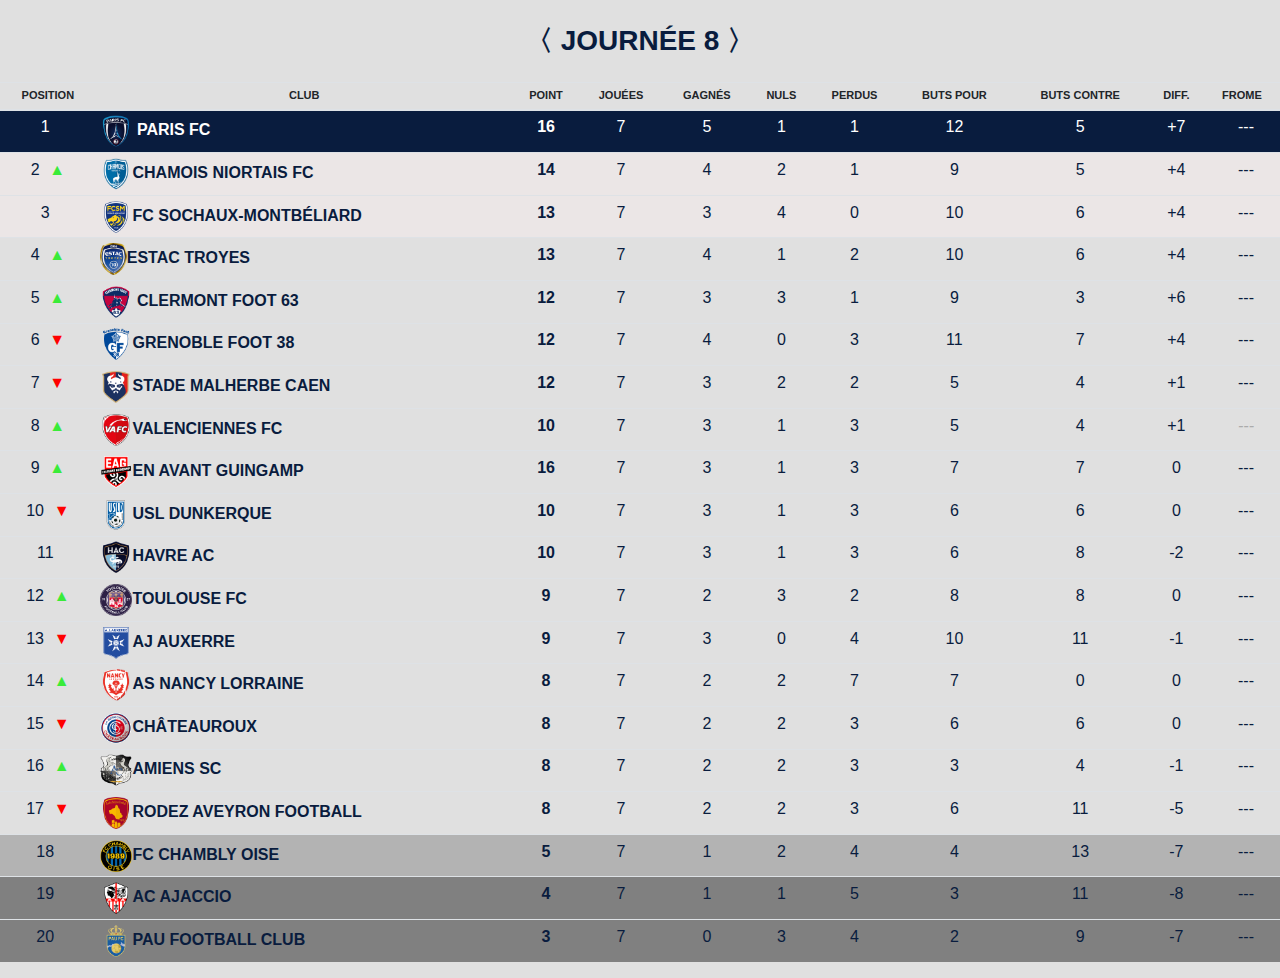
<file: Exercice BKT ligue2/index.html>
<!doctype html>
<html lang="fr">

<head>
  <title>Ligue 2</title>
  <!-- Required meta tags -->
  <meta charset="utf-8">
  <meta name="viewport" content="width=device-width, initial-scale=1, shrink-to-fit=no">

  <!-- Bootstrap CSS -->
  <link rel="stylesheet" type="text/css" href="assets/style.css" />
  <link rel="stylesheet" href="https://pro.fontawesome.com/releases/v5.10.0/css/all.css"
    integrity="sha384-AYmEC3Yw5cVb3ZcuHtOA93w35dYTsvhLPVnYs9eStHfGJvOvKxVfELGroGkvsg+p" crossorigin="anonymous" />
  <link rel="stylesheet" href="https://stackpath.bootstrapcdn.com/bootstrap/4.3.1/css/bootstrap.min.css"
    integrity="sha384-ggOyR0iXCbMQv3Xipma34MD+dH/1fQ784/j6cY/iJTQUOhcWr7x9JvoRxT2MZw1T" crossorigin="anonymous">
</head>

<body>
  <div class="container-fluid">
    <div class="row justify-content-center">
      <p class="h3 font-weight-bold m-4"> &#12296; JOURNÉE 8 &#12297; </p>
    </div>
    <div class="tab row">

      <table class="table  table-hover table-sm">

        <thead class="position">
          <tr class="text-center">
            <th>POSITION</th>
            <th>CLUB</th>
            <th class="d-none d-sm-table-cell"> POINT</th>
            <!-- D pour display -none d-sm (disparait à partir du format small)-table-cell (pour format tableau.) -->
            <th class="d-table-cell d-sm-none">PTS</th>
            <!-- celui ci est inversé pour qu'il puisse apparaitre à partir du format small -->
            <th class="d-none d-sm-table-cell">JOUÉES</th>
            <th class="d-table-cell d-sm-none">J</th>
            <th class="d-none d-sm-table-cell">GAGNÉS</th>
            <th class="d-none d-sm-table-cell">NULS </th>
            <th class="d-none d-sm-table-cell">PERDUS </th>
            <th class="d-none d-sm-table-cell">BUTS POUR </th>
            <th class="d-none d-sm-table-cell">BUTS CONTRE </th>
            <th>DIFF.</th>
            <th class="d-none d-sm-table-cell">FROME </th>
          </tr>
        </thead>

        <tboddy>

          <tr class="ligneParis text-center">
            <td> 1 <i class="fa fa-circle graycolor "></i> </td>
            <td class="text-left font-weight-bold"> <img class="logo" src="assets/img/Icons/90.png "> PARIS FC </td>
            <td class="font-weight-bold">16</td>
            <td>7</td>
            <td class="d-none d-sm-table-cell">5</td>
            <td class="d-none d-sm-table-cell">1</td>
            <td class="d-none d-sm-table-cell">1</td>
            <td class="d-none d-sm-table-cell">12</td>
            <td class="d-none d-sm-table-cell">5 </td>
            <td>+7 </td>
            <td class="d-none d-sm-table-cell"> <i class="fa fa-circle greencolor"></i> <i
                class="fa fa-circle greencolor"></i> --- </td>
          </tr>

          <tr class="podium text-center">
            <td> 2 <span class="greencolor"> &#9650; </span> </td>
            <td class="text-left font-weight-bold"> <img class="logo" src="assets/img/Icons/28.png">CHAMOIS NIORTAIS FC
            </td>
            <td class="font-weight-bold">14</td>
            <td>7</td>
            <td class="d-none d-sm-table-cell">4</td>
            <td class="d-none d-sm-table-cell">2</td>
            <td class="d-none d-sm-table-cell">1</td>
            <td class="d-none d-sm-table-cell">9</td>
            <td class="d-none d-sm-table-cell">5 </td>
            <td>+4 </td>
            <td class="d-none d-sm-table-cell"> <i class="fa fa-circle redcolor"></i> <i
                class="fa fa-circle greencolor"></i> --- </td>
          </tr>

          <tr class="podium text-center">
            <td> 3 <i class="fa fa-circle graycolor"></i> </td>
            <td class="text-left font-weight-bold"> <img class="logo" src="assets/img/Icons/160.png">FC
              SOCHAUX-MONTBÉLIARD</td>
            <td class="font-weight-bold">13</td>
            <td>7</td>
            <td class="d-none d-sm-table-cell">3</td>
            <td class="d-none d-sm-table-cell">4 </td>
            <td class="d-none d-sm-table-cell"> 0</td>
            <td class="d-none d-sm-table-cell">10</td>
            <td class="d-none d-sm-table-cell">6 </td>
            <td>+4 </td>
            <td class="d-none d-sm-table-cell"> <i class="fa fa-circle greencolor"></i> <i
                class="fa fa-circle graycolor"></i> --- </td>
          </tr>

          <tr class="text-center">
            <td> 4 <span class="greencolor"> &#9650; </span> </td>
            <td class="text-left font-weight-bold"> <img class="logo" src="assets/img/Icons/33.png">ESTAC TROYES</td>
            <td class="font-weight-bold">13</td>
            <td>7</td>
            <td class="d-none d-sm-table-cell">4</td>
            <td class="d-none d-sm-table-cell">1</td>
            <td class="d-none d-sm-table-cell">2</td>
            <td class="d-none d-sm-table-cell">10</td>
            <td class="d-none d-sm-table-cell">6 </td>
            <td>+4 </td>
            <td class="d-none d-sm-table-cell"> <i class="fa fa-circle graycolor"></i> <i
                class="fa fa-circle greencolor"></i> --- </td>
          </tr>

          <tr class="text-center">
            <td> 5 <span class="greencolor"> &#9650; </span> </td>
            <td class="text-left font-weight-bold"> <img class="logo" src="assets/img/Icons/40.png"> CLERMONT FOOT 63
            </td>
            <td class="font-weight-bold">12</td>
            <td>7</td>
            <td class="d-none d-sm-table-cell">3</td>
            <td class="d-none d-sm-table-cell">3</td>
            <td class="d-none d-sm-table-cell">1</td>
            <td class="d-none d-sm-table-cell">9</td>
            <td class="d-none d-sm-table-cell">3 </td>
            <td>+6 </td>
            <td class="d-none d-sm-table-cell"> <i class="fa fa-circle greencolor"></i> <i
                class="fa fa-circle greencolor"></i> ---</td>
          </tr>

          <tr class="text-center">
            <td> 6 <span class="redcolor"> &#9660; </span> </td>
            <td class="text-left font-weight-bold"> <img class="logo" src="assets/img/Icons/38.png">GRENOBLE FOOT 38
            </td>
            <td class="font-weight-bold">12</td>
            <td>7</td>
            <td class="d-none d-sm-table-cell">4</td>
            <td class="d-none d-sm-table-cell">0</td>
            <td class="d-none d-sm-table-cell">3</td>
            <td class="d-none d-sm-table-cell">11</td>
            <td class="d-none d-sm-table-cell">7 </td>
            <td>+4 </td>
            <td class="d-none d-sm-table-cell"> <i class="fa fa-circle greencolor"></i> <i
                class="fa fa-circle redcolor"></i> --- </td>
          </tr>

          <tr class="text-center">
            <td> 7 <span class="redcolor"> &#9660; </span> </td>
            <td class="text-left font-weight-bold"> <img class="logo" src="assets/img/Icons/20.png">STADE MALHERBE CAEN
            </td>
            <td class="font-weight-bold">12</td>
            <td>7</td>
            <td class="d-none d-sm-table-cell">3</td>
            <td class="d-none d-sm-table-cell">2</td>
            <td class="d-none d-sm-table-cell">2</td>
            <td class="d-none d-sm-table-cell">5</td>
            <td class="d-none d-sm-table-cell">4 </td>
            <td>+1</td>
            <td class="d-none d-sm-table-cell"> <i class="fa fa-circle greencolor"></i> <i
                class="fa fa-circle redcolor"></i> --- </td>
          </tr>

          <tr class="text-center">
            <td> 8 <span class="greencolor"> &#9650; </span> </td>
            <td class="text-left font-weight-bold"> <img class="logo" src="assets/img/Icons/68.png">VALENCIENNES FC</td>
            <td class="font-weight-bold">10</td>
            <td>7</td>
            <td class="d-none d-sm-table-cell">3</td>
            <td class="d-none d-sm-table-cell">1</td>
            <td class="d-none d-sm-table-cell">3</td>
            <td class="d-none d-sm-table-cell">5</td>
            <td class="d-none d-sm-table-cell">4 </td>
            <td>+1 </td>
            <td class="d-none d-sm-table-cell"> <i class="fa fa-circle redcolor"></i> <i class="fa fa-circle graycolor">
                ---</i> </td>
          </tr>

          <tr class="text-center">
            <td> 9 <span class="greencolor"> &#9650; </span> </td>
            <td class="text-left font-weight-bold"> <img class="logo" src="assets/img/Icons/24.png">EN AVANT GUINGAMP
            </td>
            <td class="font-weight-bold">16</td>
            <td>7</td>
            <td class="d-none d-sm-table-cell">3</td>
            <td class="d-none d-sm-table-cell">1</td>
            <td class="d-none d-sm-table-cell">3</td>
            <td class="d-none d-sm-table-cell">7</td>
            <td class="d-none d-sm-table-cell">7 </td>
            <td>0</td>
            <td class="d-none d-sm-table-cell"> <i class="fa fa-circle redcolor"></i> <i
                class="fa fa-circle greencolor"></i> --- </td>
          </tr>

          <tr class="text-center">
            <td> 10 <span class="redcolor"> &#9660; </span> </td>
            <td class="text-left font-weight-bold"> <img class="logo" src="assets/img/Icons/48.png">USL DUNKERQUE</td>
            <td class="font-weight-bold">10</td>
            <td>7</td>
            <td class="d-none d-sm-table-cell">3</td>
            <td class="d-none d-sm-table-cell">1</td>
            <td class="d-none d-sm-table-cell">3</td>
            <td class="d-none d-sm-table-cell">6</td>
            <td class="d-none d-sm-table-cell">6 </td>
            <td>0</td>
            <td class="d-none d-sm-table-cell"> <i class="fa fa-circle greencolor"></i> <i
                class="fa fa-circle redcolor"></i> --- </td>
          </tr>

          <tr class="text-center">
            <td> 11 <i class="fas fa-circle graycolor"></i> </td>
            <td class="text-left font-weight-bold"> <img class="logo" src="assets/img/Icons/5.png">HAVRE AC</td>
            <td class="font-weight-bold">10</td>
            <td>7</td>
            <td class="d-none d-sm-table-cell">3</td>
            <td class="d-none d-sm-table-cell">1</td>
            <td class="d-none d-sm-table-cell">3</td>
            <td class="d-none d-sm-table-cell">6</td>
            <td class="d-none d-sm-table-cell">8</td>
            <td>-2</td>
            <td class="d-none d-sm-table-cell"> <i class="fa fa-circle redcolor"></i> <i
                class="fa fa-circle graycolor"></i> --- </td>
          </tr>

          <tr class="text-center">
            <td> 12 <span class="greencolor"> &#9650; </span> </td>
            <td class="text-left font-weight-bold"> <img class="logo" src="assets/img/Icons/16.png">TOULOUSE FC</td>
            <td class="font-weight-bold">9</td>
            <td>7</td>
            <td class="d-none d-sm-table-cell">2</td>
            <td class="d-none d-sm-table-cell">3</td>
            <td class="d-none d-sm-table-cell">2</td>
            <td class="d-none d-sm-table-cell">8</td>
            <td class="d-none d-sm-table-cell">8</td>
            <td>0</td>
            <td class="d-none d-sm-table-cell"> <i class="fa fa-circle graycolor"></i> <i
                class="fa fa-circle greencolor"></i> --- </td>
          </tr>

          <tr class="text-center">
            <td> 13 <span class="redcolor"> &#9660; </span> </td>
            <td class="text-left font-weight-bold"> <img class="logo" src="assets/img/Icons/2.png">AJ AUXERRE</td>
            <td class="font-weight-bold">9</td>
            <td>7</td>
            <td class="d-none d-sm-table-cell">3</td>
            <td class="d-none d-sm-table-cell">0</td>
            <td class="d-none d-sm-table-cell">4</td>
            <td class="d-none d-sm-table-cell">10</td>
            <td class="d-none d-sm-table-cell">11</td>
            <td>-1</td>
            <td class="d-none d-sm-table-cell"> <i class="fa fa-circle redcolor"></i> <i
                class="fa fa-circle greencolor"></i> --- </td>
          </tr>

          <tr class="text-center">
            <td> 14 <span class="greencolor"> &#9650; </span> </td>
            <td class="text-left font-weight-bold"> <img class="logo" src="assets/img/Icons/11.png">AS NANCY LORRAINE
            </td>
            <td class="font-weight-bold">8</td>
            <td>7</td>
            <td class="d-none d-sm-table-cell">2</td>
            <td class="d-none d-sm-table-cell">2</td>
            <td class="d-none d-sm-table-cell">7</td>
            <td class="d-none d-sm-table-cell">7</td>
            <td class="d-none d-sm-table-cell">0</td>
            <td>0</td>
            <td class="d-none d-sm-table-cell"> <i class="fa fa-circle graycolor"></i> <i
                class="fa fa-circle greencolor"></i> --- </td>
          </tr>

          <tr class="text-center">
            <td> 15 <span class="redcolor"> &#9660; </span> </td>
            <td class="text-left font-weight-bold"> <img class="logo" src="assets/img/Icons/22.png">CHÂTEAUROUX</td>
            <td class="font-weight-bold">8</td>
            <td>7</td>
            <td class="d-none d-sm-table-cell">2</td>
            <td class="d-none d-sm-table-cell">2</td>
            <td class="d-none d-sm-table-cell">3</td>
            <td class="d-none d-sm-table-cell">6</td>
            <td class="d-none d-sm-table-cell">6</td>
            <td>0</td>
            <td class="d-none d-sm-table-cell"> <i class="fa fa-circle graycolor"></i><i
                class="fa fa-circle greencolor"></i> --- </td>
          </tr>

          <tr class="text-center">
            <td> 16 <span class="greencolor"> &#9650; </span> </td>
            <td class="text-left font-weight-bold"> <img class="logo" src="assets/img/Icons/18.png">AMIENS SC</td>
            <td class="font-weight-bold">8</td>
            <td>7</td>
            <td class="d-none d-sm-table-cell">2</td>
            <td class="d-none d-sm-table-cell">2</td>
            <td class="d-none d-sm-table-cell">3</td>
            <td class="d-none d-sm-table-cell">3</td>
            <td class="d-none d-sm-table-cell">4</td>
            <td>-1</td>
            <td class="d-none d-sm-table-cell"> <i class="fa fa-circle redcolor"></i> <i
                class="fa fa-circle greencolor"></i> --- </td>
          </tr>

          <tr class="text-center">
            <td> 17 <span class="redcolor"> &#9660; </span></td>
            <td class="text-left font-weight-bold"> <img class="logo" src="assets/img/Icons/64.png">RODEZ AVEYRON
              FOOTBALL</td>
            <td class="font-weight-bold">8</td>
            <td>7</td>
            <td class="d-none d-sm-table-cell">2</td>
            <td class="d-none d-sm-table-cell">2</td>
            <td class="d-none d-sm-table-cell">3</td>
            <td class="d-none d-sm-table-cell">6</td>
            <td class="d-none d-sm-table-cell">11</td>
            <td>-5</td>
            <td class="d-none d-sm-table-cell"> <i class="fa fa-circle redcolor"></i> <i
                class="fa fa-circle redcolor"></i> ---</td>
          </tr>

          <tr class="CHAMBLY graycolor text-center">
            <td> 18 <i class="fas fa-circle graycolor"></i> </td>
            <td class="text-left font-weight-bold"> <img class="logo" src="assets/img/Icons/9443.png">FC CHAMBLY OISE
            </td>
            <td class="font-weight-bold">5</td>
            <td>7</td>
            <td class="d-none d-sm-table-cell">1</td>
            <td class="d-none d-sm-table-cell">2</td>
            <td class="d-none d-sm-table-cell">4</td>
            <td class="d-none d-sm-table-cell">4</td>
            <td class="d-none d-sm-table-cell">13</td>
            <td>-7</td>
            <td class="d-none d-sm-table-cell"> <i class="fa fa-circle redcolor"></i> <i
                class="fa fa-circle redcolor"></i>---</td>
          </tr>

          <tr class="derniers text-center">
            <td> 19 <i class="fas fa-circle graycolor"></i> </td>
            <td class="text-left font-weight-bold"> <img class="logo" src="assets/img/Icons/17.png">AC AJACCIO</td>
            <td class="font-weight-bold">4</td>
            <td>7</td>
            <td class="d-none d-sm-table-cell">1</td>
            <td class="d-none d-sm-table-cell">1</td>
            <td class="d-none d-sm-table-cell">5</td>
            <td class="d-none d-sm-table-cell">3</td>
            <td class="d-none d-sm-table-cell">11</td>
            <td>-8</td>
            <td class="d-none d-sm-table-cell"> <i class="fa fa-circle redcolor"></i> <i
                class="fa fa-circle redcolor"></i> --- </td>
          </tr>

          <tr class="derniers text-center">
            <td> 20 <i class="fas fa-circle graycolor"></i> </td>
            <td class="text-left font-weight-bold"> <img class="logo" src="assets/img/Icons/73.png">PAU FOOTBALL CLUB
            </td>
            <td class="font-weight-bold">3</td>
            <td>7</td>
            <td class="d-none d-sm-table-cell">0</td>
            <td class="d-none d-sm-table-cell">3</td>
            <td class="d-none d-sm-table-cell">4</td>
            <td class="d-none d-sm-table-cell">2</td>
            <td class="d-none d-sm-table-cell">9</td>
            <td>-7</td>
            <td class="d-none d-sm-table-cell"> <i class="fa fa-circle redcolor"></i> <i
                class="fa fa-circle redcolor"></i> ---</td>
          </tr>


        </tboddy>
      </table>
    </div>


  </div>



  <!-- Optional JavaScript -->
  <!-- jQuery first, then Popper.js, then Bootstrap JS -->
  <script src="https://code.jquery.com/jquery-3.3.1.slim.min.js"
    integrity="sha384-q8i/X+965DzO0rT7abK41JStQIAqVgRVzpbzo5smXKp4YfRvH+8abtTE1Pi6jizo" crossorigin="anonymous">
  </script>
  <script src="https://cdnjs.cloudflare.com/ajax/libs/popper.js/1.14.7/umd/popper.min.js"
    integrity="sha384-UO2eT0CpHqdSJQ6hJty5KVphtPhzWj9WO1clHTMGa3JDZwrnQq4sF86dIHNDz0W1" crossorigin="anonymous">
  </script>
  <script src="https://stackpath.bootstrapcdn.com/bootstrap/4.3.1/js/bootstrap.min.js"
    integrity="sha384-JjSmVgyd0p3pXB1rRibZUAYoIIy6OrQ6VrjIEaFf/nJGzIxFDsf4x0xIM+B07jRM" crossorigin="anonymous">
  </script>
</body>

</html>
</file>
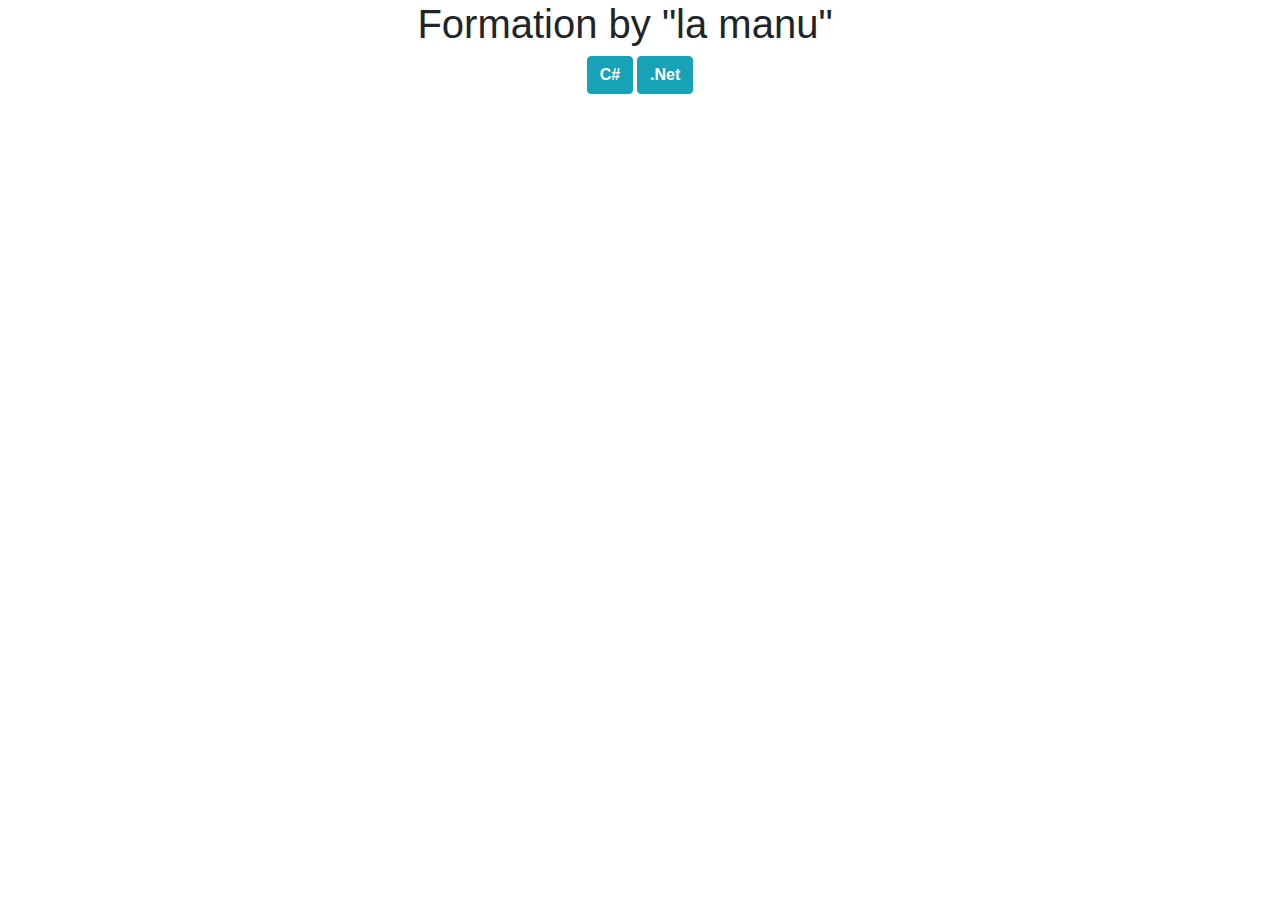
<file: exercice3.html>
<!doctype html>
<html lang="fr">

<head>
    <title>Title</title>
    <!-- Required meta tags -->
    <meta charset="utf-8">
    <meta name="viewport" content="width=device-width, initial-scale=1, shrink-to-fit=no">

    <!-- Bootstrap CSS -->
    <link rel="stylesheet" href="https://stackpath.bootstrapcdn.com/bootstrap/4.3.1/css/bootstrap.min.css"
        integrity="sha384-ggOyR0iXCbMQv3Xipma34MD+dH/1fQ784/j6cY/iJTQUOhcWr7x9JvoRxT2MZw1T" crossorigin="anonymous">
</head>

<body>
    <div class="row justify-content-center col-sm-auto">
        <h1>Formation by "la manu" </h1>
    </div>
    <div class="row justify-content-center">
        <button type="button" class=" col-sm-auto rounded ml  btn btn-info font-weight-bold">C#</button>
        <button type="button" class=" col-sm-auto rounded ml-1 btn btn-info font-weight-bold">.Net</button>
    </div>







    <!-- Optional JavaScript -->
    <!-- jQuery first, then Popper.js, then Bootstrap JS -->
    <script src="https://code.jquery.com/jquery-3.3.1.slim.min.js"
        integrity="sha384-q8i/X+965DzO0rT7abK41JStQIAqVgRVzpbzo5smXKp4YfRvH+8abtTE1Pi6jizo" crossorigin="anonymous">
    </script>
    <script src="https://cdnjs.cloudflare.com/ajax/libs/popper.js/1.14.7/umd/popper.min.js"
        integrity="sha384-UO2eT0CpHqdSJQ6hJty5KVphtPhzWj9WO1clHTMGa3JDZwrnQq4sF86dIHNDz0W1" crossorigin="anonymous">
    </script>
    <script src="https://stackpath.bootstrapcdn.com/bootstrap/4.3.1/js/bootstrap.min.js"
        integrity="sha384-JjSmVgyd0p3pXB1rRibZUAYoIIy6OrQ6VrjIEaFf/nJGzIxFDsf4x0xIM+B07jRM" crossorigin="anonymous">
    </script>
</body>

</html>
</file>
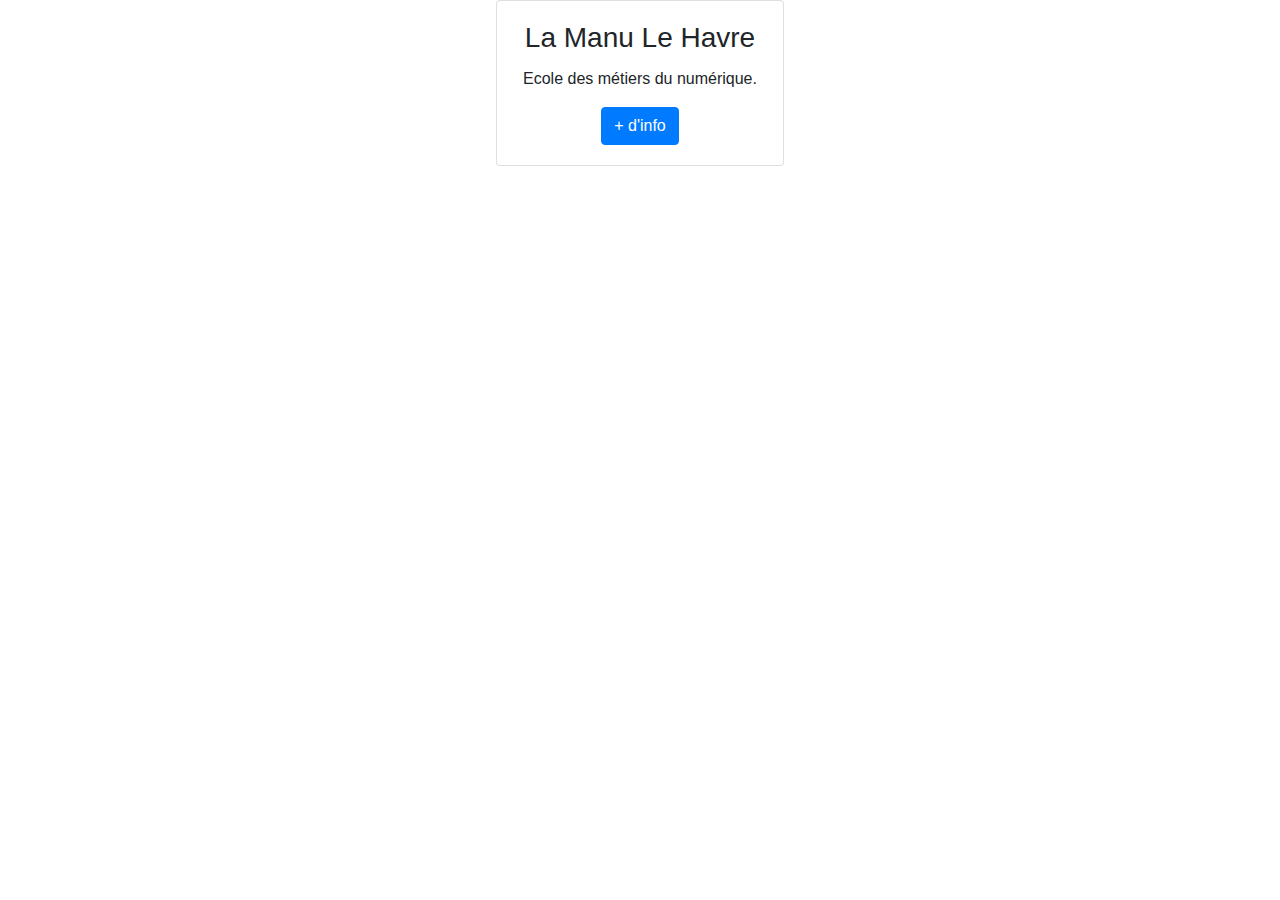
<file: exercice4.html>
<!doctype html>
<html lang="fr">

<head>
  <title>Title</title>
  <!-- Required meta tags -->
  <meta charset="utf-8">
  <meta name="viewport" content="width=device-width, initial-scale=1, shrink-to-fit=no">

  <!-- Bootstrap CSS -->
  <link rel="stylesheet" href="https://stackpath.bootstrapcdn.com/bootstrap/4.3.1/css/bootstrap.min.css"
    integrity="sha384-ggOyR0iXCbMQv3Xipma34MD+dH/1fQ784/j6cY/iJTQUOhcWr7x9JvoRxT2MZw1T" crossorigin="anonymous">
</head>

<body>
  <div class="container-fluid ">
    <div class="row  justify-content-center">
      <div class="col-auto">
        <div class="card text-center " style="width: 18rem;">
          <div class="card-body ">
            <p class="card-title h3">La Manu Le Havre</p>
            <p class="card-text">Ecole des métiers du numérique.</p>
            <button type="button" class="btn btn-primary" data-toggle="modal" data-target="#exampleModal"> + d'info
            </button>
          </div>
        </div>

        <!-- Modal -->
        <div class="modal fade" id="exampleModal" tabindex="-1" role="dialog" aria-labelledby="lienVersLaManu"
          aria-hidden="true">
          <div class="modal-dialog" role="document">
            <div class="modal-content">
              <div class="modal-header">
                <p class="modal-title h5">La Manu Le Havre</p>
                <button type="button" class="close" data-dismiss="modal" aria-label="Close">
                  <span aria-hidden="true">&times;</span>
                </button>
              </div>
              <div class="modal-body bg-primary text-white text-center">
                https://lamanu.fr/le-havre
              </div>
              <div class="modal-footer">
                <button type="button" class="btn btn-secondary" data-dismiss="modal"> X Fermer</button>
              </div>
            </div>
          </div>
        </div>
      </div>
    </div>

  </div>


  <!-- Optional JavaScript -->
  <!-- jQuery first, then Popper.js, then Bootstrap JS -->
  <script src="https://code.jquery.com/jquery-3.3.1.slim.min.js"
    integrity="sha384-q8i/X+965DzO0rT7abK41JStQIAqVgRVzpbzo5smXKp4YfRvH+8abtTE1Pi6jizo" crossorigin="anonymous">
  </script>
  <script src="https://cdnjs.cloudflare.com/ajax/libs/popper.js/1.14.7/umd/popper.min.js"
    integrity="sha384-UO2eT0CpHqdSJQ6hJty5KVphtPhzWj9WO1clHTMGa3JDZwrnQq4sF86dIHNDz0W1" crossorigin="anonymous">
  </script>
  <script src="https://stackpath.bootstrapcdn.com/bootstrap/4.3.1/js/bootstrap.min.js"
    integrity="sha384-JjSmVgyd0p3pXB1rRibZUAYoIIy6OrQ6VrjIEaFf/nJGzIxFDsf4x0xIM+B07jRM" crossorigin="anonymous">
  </script>
</body>

</html>
</file>
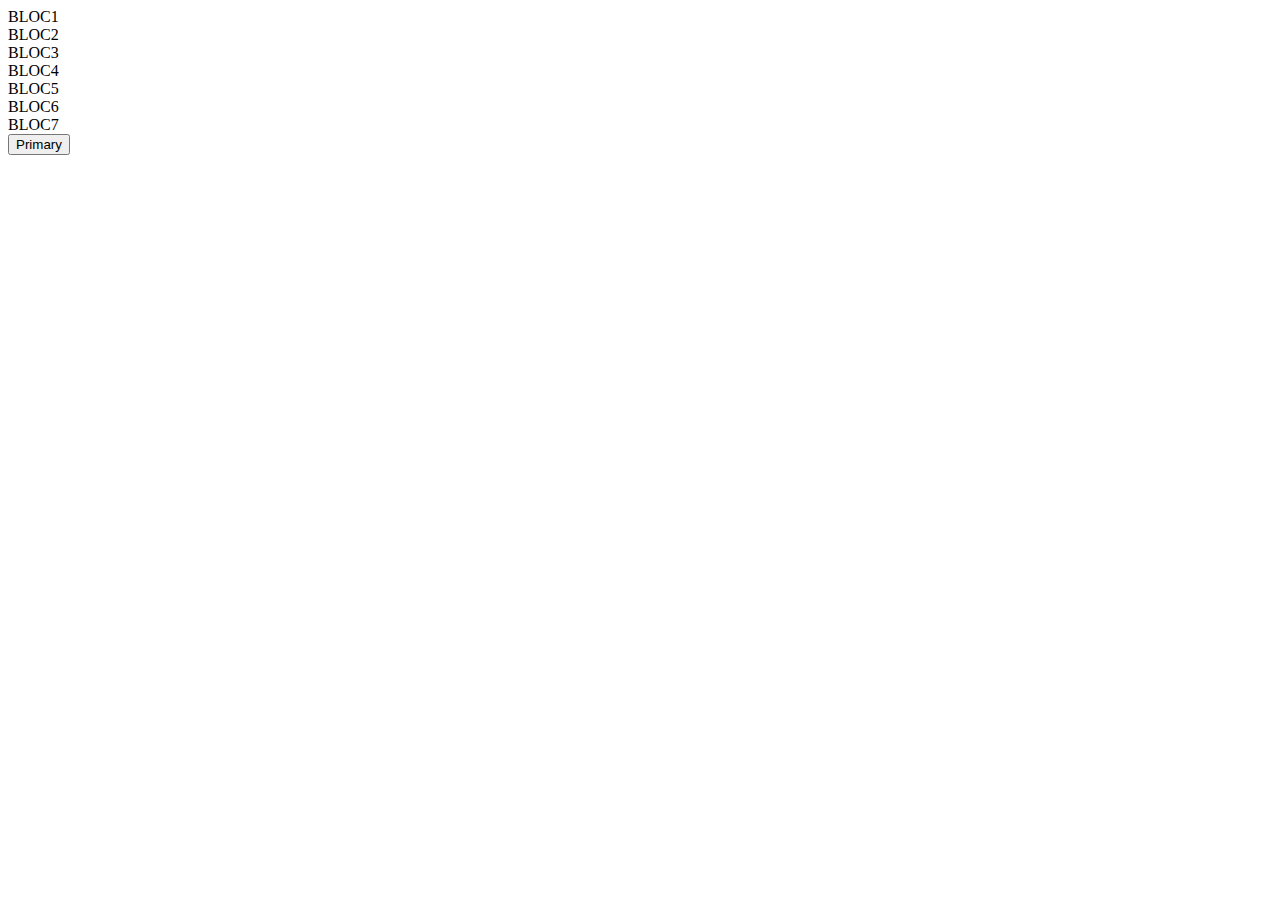
<file: exerice.html>
<!DOCTYPE html>
<html lang="fr">

<head>
    <meta charset="UTF-8">
    <meta name="viewport" content="width=device-width, initial-scale=1.0">
    <link rel="stylesheet" href="https://stackpath.bootstrapcdn.com/bootstrap/4.1.3/css/bootstrap.min.css"
        integrity="sha384-MCw98/SFnGE8fJT3GXwEOngsV7Zt27NXFoaoApmYm81iuXoPkFOJwJ8ERdknLPMO" crossorigin="anonymous">
    <title>exercice bootstrap</title>
</head>

<body>

    <div class="Container">
        <div class="row exo1">
            <div class="col-lg-4 col-sm-1 border bg-primary text-white text-center">
                BLOC1
            </div>
            <div class="col-lg-4 col-sm-1 border bg-primary text-white text-center">
                BLOC2
            </div>

            <div class="col-lg-4 col-sm-1 border bg-primary text-white text-center">
                BLOC3
            </div>
        </div>
        <div class="row exo2">

            <div class="col-lg-2 col-sm-1 border bg-danger text-white text-white text-center">
                BLOC4
            </div>
            <div class="col-lg-2 col-sm-1 border bg-danger text-white text-white text-center">
                BLOC5
            </div>

            <div class="col-lg-4 col-sm-1 border bg-danger text-white text-white text-center">
                BLOC6
            </div>
            <div class="col-lg-4 col-sm-1 border bg-danger text-white text-white text-center">
                BLOC7
            </div>
        </div>

    </div>

    <button type="button" class="btn btn-primary">Primary</button>

    <script src="https://code.jquery.com/jquery-3.3.1.slim.min.js"
        integrity="sha384-q8i/X+965DzO0rT7abK41JStQIAqVgRVzpbzo5smXKp4YfRvH+8abtTE1Pi6jizo" crossorigin="anonymous">
    </script>
    <script src="https://cdnjs.cloudflare.com/ajax/libs/popper.js/1.14.3/umd/popper.min.js"
        integrity="sha384-ZMP7rVo3mIykV+2+9J3UJ46jBk0WLaUAdn689aCwoqbBJiSnjAK/l8WvCWPIPm49" crossorigin="anonymous">
    </script>
    <script src="https://stackpath.bootstrapcdn.com/bootstrap/4.1.3/js/bootstrap.min.js"
        integrity="sha384-ChfqqxuZUCnJSK3+MXmPNIyE6ZbWh2IMqE241rYiqJxyMiZ6OW/JmZQ5stwEULTy" crossorigin="anonymous">
    </script>
</body>

</html>
</file>
<file: Exercice BKT ligue2/assets/style.css>
td {
   color:#091c3e;
}

.h3 {
    color: #091c3e;

}

.position { 
    font-size: 11px;
}

.container-fluid {
    background-color: #e0e0e0;
}

.ligneParis {
    background-color: #091c3e;
}
.ligneParis td {
    color: white !important ;
}

.podium{
    background-color: #ece7e7e5;
}

.CHAMBLY{
    background-color:#b3b3b3;
}

.derniers{
    background-color: #808080;
}

.greencolor {
    color: #39eb39;
    margin-left: 6%;
}

.redcolor {
    color: red;
    margin-left: 6%;
}

.graycolor {
    color: #ABABAB;
    margin-left: 6%;
}
.logo {
	height: 2rem;
}
</file>
